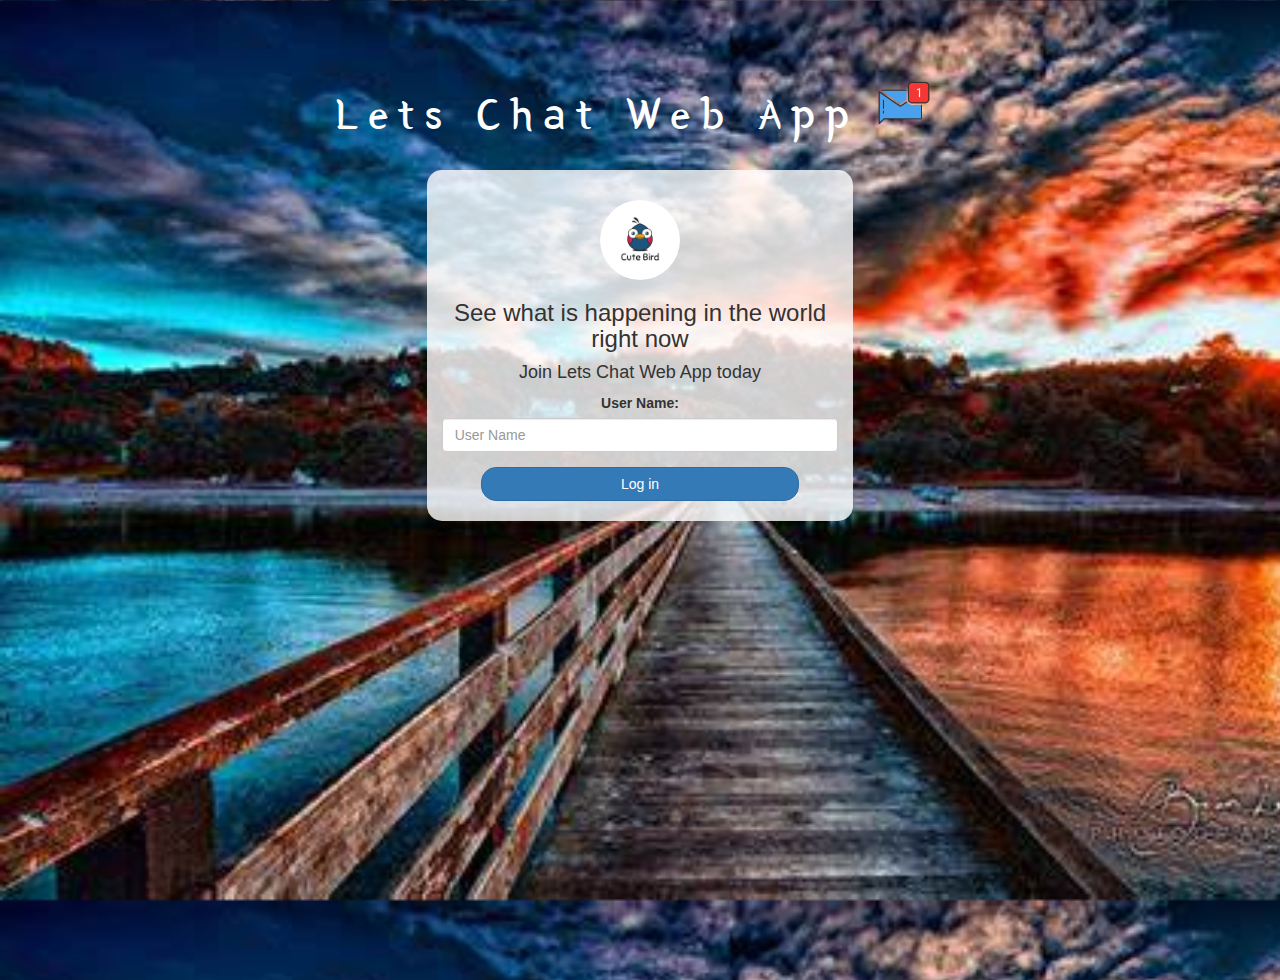
<file: index.html>
<!DOCTYPE html>
<html>
<head>
	<title>Lets Chat Web App</title>
<link href="https://fonts.googleapis.com/css?family=Yeon+Sung&display=swap" rel="stylesheet"><meta name="viewport" content="width=device-width, initial-scale=1">

<link rel="stylesheet" href="https://maxcdn.bootstrapcdn.com/bootstrap/3.4.0/css/bootstrap.min.css">
<script src="https://ajax.googleapis.com/ajax/libs/jquery/3.4.1/jquery.min.js"></script>
<script src="https://maxcdn.bootstrapcdn.com/bootstrap/3.4.0/js/bootstrap.min.js"></script>

<link rel="stylesheet" type="text/css" href="style.css">
<script src="kwitter.js"></script>
</head>
<body>
<center>
	<h1 class="header">	
		Lets Chat Web App<sup>
	<img src="m2.png">
	</sup>
</h1>
	<div class="col-lg-4 col-md-6 col-sm-6 col-xs-11 login_div">
	<img src="logo.png" class="logo">
		<h3 >See what is happening in the world right now</h3>
		<h4 >Join Lets Chat Web App today</h4>
		<div class="form-group">
		  <label >User Name:</label>
			<input type="text" id="user_name" class="form-control" placeholder="User Name">
		</div>
		<button id="login_button" class="btn btn-primary" onclick="addUser()">Log in</button>
		<br><br>
	</div>
</center>
</body>
</html>
</file>
<file: style.css>
html, body
{
  height: 100%;
  margin: 0;
}

body
{
background-image: url("OIP\ \(2\).jpg");
background-size:cover;
}

.header
{
	color: white;font-family: 'Yeon Sung';font-size: 45px;letter-spacing: 10px;margin-top: 80px;
}
.header img
{
	width: 80px;margin-left: -15px;
}

.login_div
{
	background: rgba(255,255,255,0.8);float: none;border-radius: 15px;
}

.logo
{
	width: 80px;margin-top: 30px;border-radius: 40px;
}

#login_button
{
	width: 80%;border-radius: 15px;
}

.room_name
{
	cursor: pointer;
	font-size: 20px;
}


#logout
{
	font-size: 20px; float: right;
}


#output
{
	padding: 10px; width:80%;background: rgba(255,255,255,0.8);border-radius: 15px;
}

.input_div_room_page
{
	width: 80%;
}

.input_div label
{
	color: white;font-size: 20px;
}


.input_div_message_page
{
	position: fixed;bottom: 0px;width: 100%;background: rgba(255,255,255,0.8);
}
.input_div_message_page label
{
	color: black;
}
.input_div_message_page #msg
{
	width: 80%;
}
.input_div_message_page button
{
	margin-top: 15px;
	width: 50%; 
}
.color_white
{
	color: white
}

.user_tick
{
	width:20px;
}
.message_h4
{
	padding-left:5px;color:grey;
}
</file>
